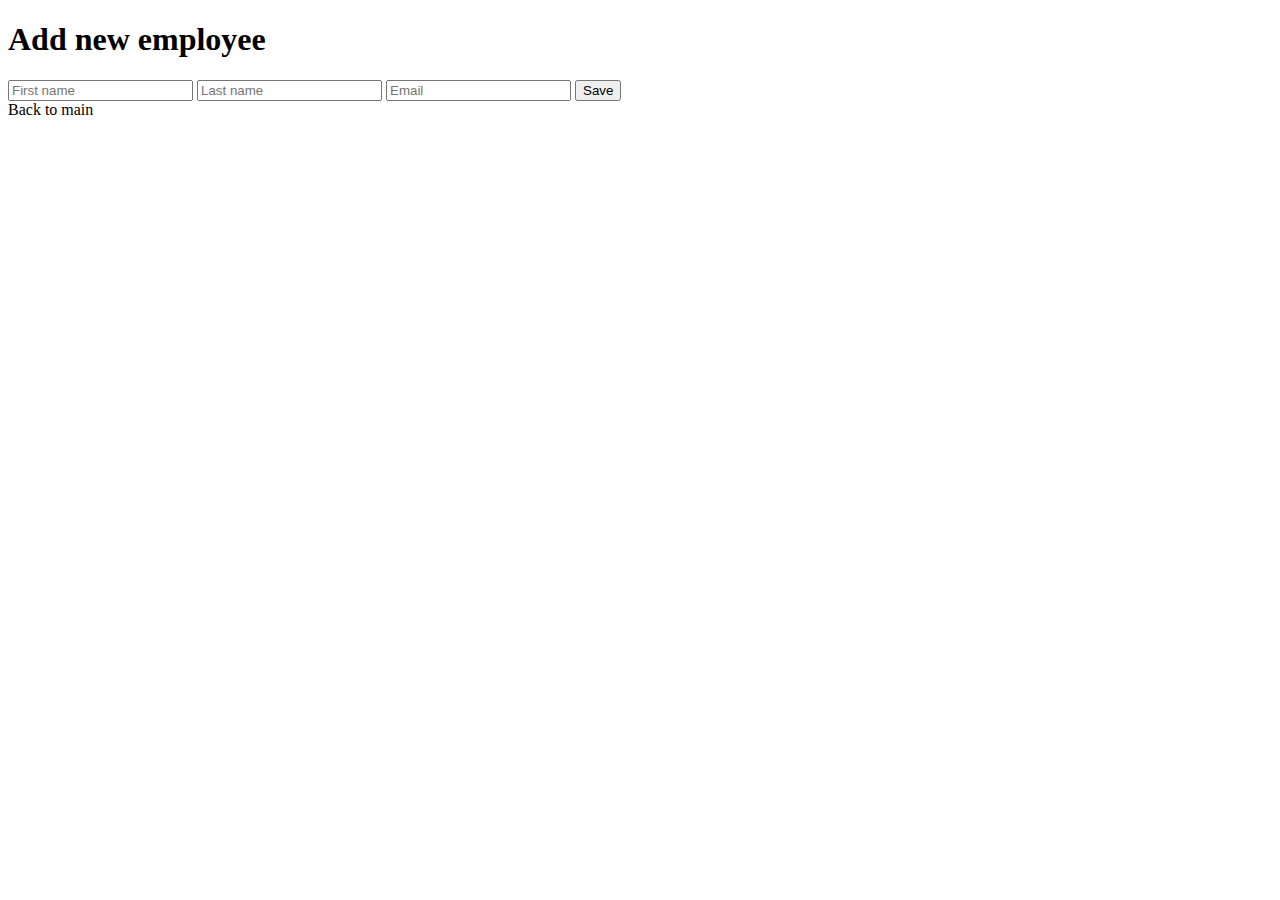
<file: src/main/resources/templates/employee/addForm.html>
<!doctype html>
<html xmlns:th="http://www.thymeleaf.org" lang="eng">
<head>
    <!-- Required meta tags -->
    <meta charset="utf-8">
    <meta name="viewport" content="width=device-width, initial-scale=1">

    <!-- Bootstrap CSS -->
    <link href="https://cdn.jsdelivr.net/npm/bootstrap@5.0.0-beta2/dist/css/bootstrap.min.css" rel="stylesheet"
          integrity="sha384-BmbxuPwQa2lc/FVzBcNJ7UAyJxM6wuqIj61tLrc4wSX0szH/Ev+nYRRuWlolflfl" crossorigin="anonymous">

    <title>Hello, world!</title>
</head>
<body>


<div class="container">
    <h1>Add new employee</h1>
    <form action="#" th:action="@{/saveEmployee}" th:object="${employee}" th:method="POST">

        <input type="hidden" th:field="*{id}">
        <input type="text" th:field="*{firstName}" class="form-control mb-4 col-4" placeholder="First name">
        <input type="text" th:field="*{lastName}" class="form-control mb-4 col-4" placeholder="Last name">
        <input type="text" th:field="*{email}" class="form-control mb-4 col-4" placeholder="Email">
        <button class="btn btn-info col-4" type="submit">Save</button>
    </form>
    <a  class="btn btn-info btn-sm mb-3" th:href="@{/employee.html}">Back to main</a>
</div>

<!-- Optional JavaScript; choose one of the two! -->

<!-- Option 1: Bootstrap Bundle with Popper -->
<script src="https://cdn.jsdelivr.net/npm/bootstrap@5.0.0-beta2/dist/js/bootstrap.bundle.min.js"
        integrity="sha384-b5kHyXgcpbZJO/tY9Ul7kGkf1S0CWuKcCD38l8YkeH8z8QjE0GmW1gYU5S9FOnJ0"
        crossorigin="anonymous"></script>

<!-- Option 2: Separate Popper and Bootstrap JS -->

<script src="https://cdn.jsdelivr.net/npm/@popperjs/core@2.6.0/dist/umd/popper.min.js"
        integrity="sha384-KsvD1yqQ1/1+IA7gi3P0tyJcT3vR+NdBTt13hSJ2lnve8agRGXTTyNaBYmCR/Nwi"
        crossorigin="anonymous"></script>
<script src="https://cdn.jsdelivr.net/npm/bootstrap@5.0.0-beta2/dist/js/bootstrap.min.js"
        integrity="sha384-nsg8ua9HAw1y0W1btsyWgBklPnCUAFLuTMS2G72MMONqmOymq585AcH49TLBQObG"
        crossorigin="anonymous"></script>

</body>
</html>
</file>
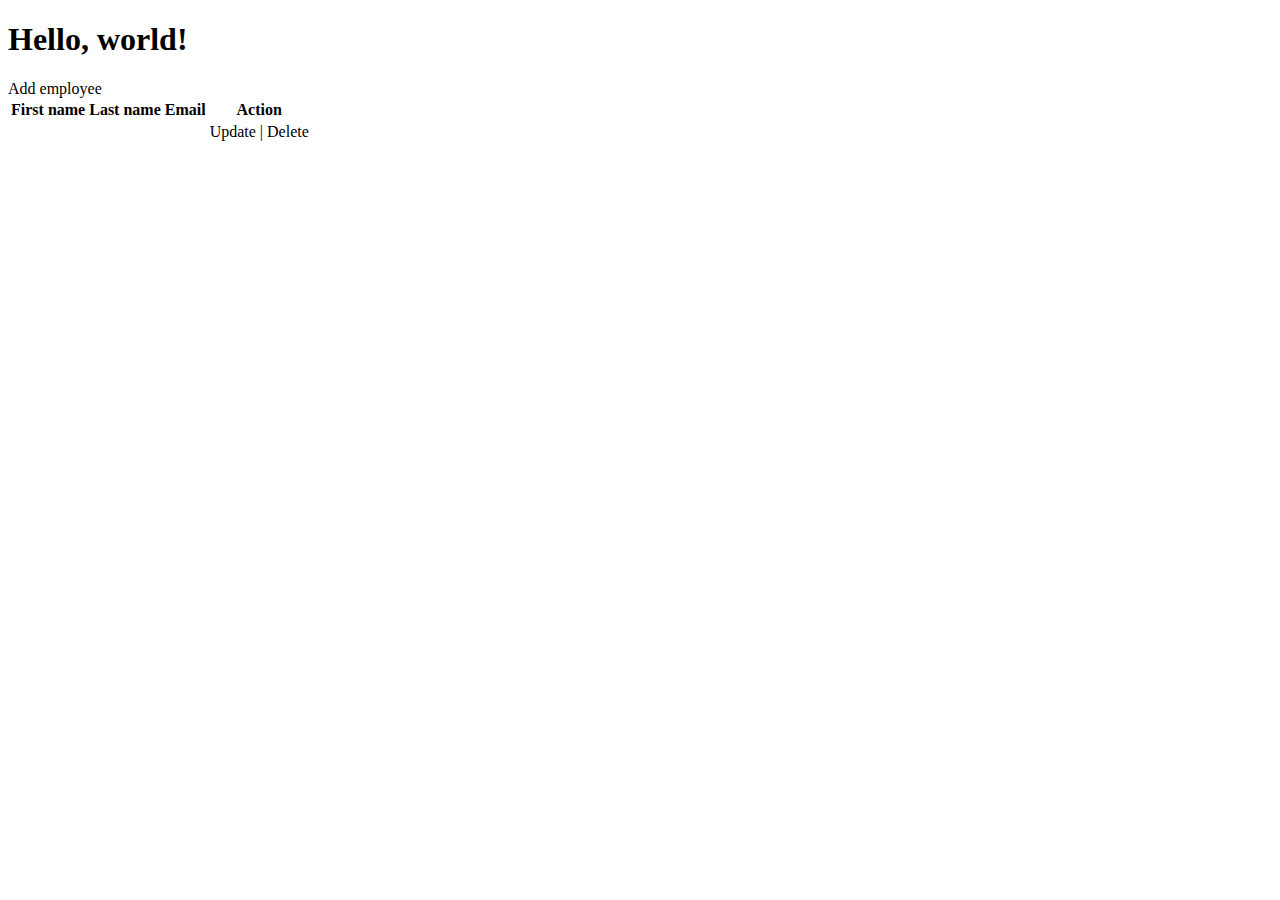
<file: src/main/resources/templates/employee/employee.html>
<!doctype html>
<html xmlns:th="http://www.thymeleaf.org" lang="eng">
<head>
    <!-- Required meta tags -->
    <meta charset="utf-8">
    <meta name="viewport" content="width=device-width, initial-scale=1">

    <!-- Bootstrap CSS -->
    <link href="https://cdn.jsdelivr.net/npm/bootstrap@5.0.0-beta2/dist/css/bootstrap.min.css" rel="stylesheet"
          integrity="sha384-BmbxuPwQa2lc/FVzBcNJ7UAyJxM6wuqIj61tLrc4wSX0szH/Ev+nYRRuWlolflfl" crossorigin="anonymous">

    <title>Hello, world!</title>
</head>
<body>


<div class="container">
    <h1>Hello, world!</h1>

    <a class="btn btn-primary btn-sm mb-3" th:href="@{showFormForAdd}">Add employee</a>

    <table class="table table-bordered">
        <thead>
        <tr>
            <th>First name</th>
            <th>Last name</th>
            <th>Email</th>
            <th>Action</th>
        </tr>
        </thead>
        <tbody>
        <tr th:each="tEmp : ${employeeList}">
            <td th:text="${tEmp.firstName}"/>
            <td th:text="${tEmp.lastName}"/>
            <td th:text="${tEmp.email}"/>
            <td>
                <a class="btn btn-info btn-sm mb-3" th:href="@{/showFormForUpdate(employeeId=${tEmp.id})}">Update</a>
                |
                <a class="btn btn-danger btn-sm mb-3" th:href="@{/deleteEmployee(employeeId=${tEmp.id})}"
                   onclick="if(!(confirm('Are you sure to delete this eployee?'))) return">Delete</a>
            </td>
        </tr>

        </tbody>
    </table>
</div>

<!-- Optional JavaScript; choose one of the two! -->

<!-- Option 1: Bootstrap Bundle with Popper -->
<script src="https://cdn.jsdelivr.net/npm/bootstrap@5.0.0-beta2/dist/js/bootstrap.bundle.min.js"
        integrity="sha384-b5kHyXgcpbZJO/tY9Ul7kGkf1S0CWuKcCD38l8YkeH8z8QjE0GmW1gYU5S9FOnJ0"
        crossorigin="anonymous"></script>

<!-- Option 2: Separate Popper and Bootstrap JS -->

<script src="https://cdn.jsdelivr.net/npm/@popperjs/core@2.6.0/dist/umd/popper.min.js"
        integrity="sha384-KsvD1yqQ1/1+IA7gi3P0tyJcT3vR+NdBTt13hSJ2lnve8agRGXTTyNaBYmCR/Nwi"
        crossorigin="anonymous"></script>
<script src="https://cdn.jsdelivr.net/npm/bootstrap@5.0.0-beta2/dist/js/bootstrap.min.js"
        integrity="sha384-nsg8ua9HAw1y0W1btsyWgBklPnCUAFLuTMS2G72MMONqmOymq585AcH49TLBQObG"
        crossorigin="anonymous"></script>

</body>
</html>
</file>
